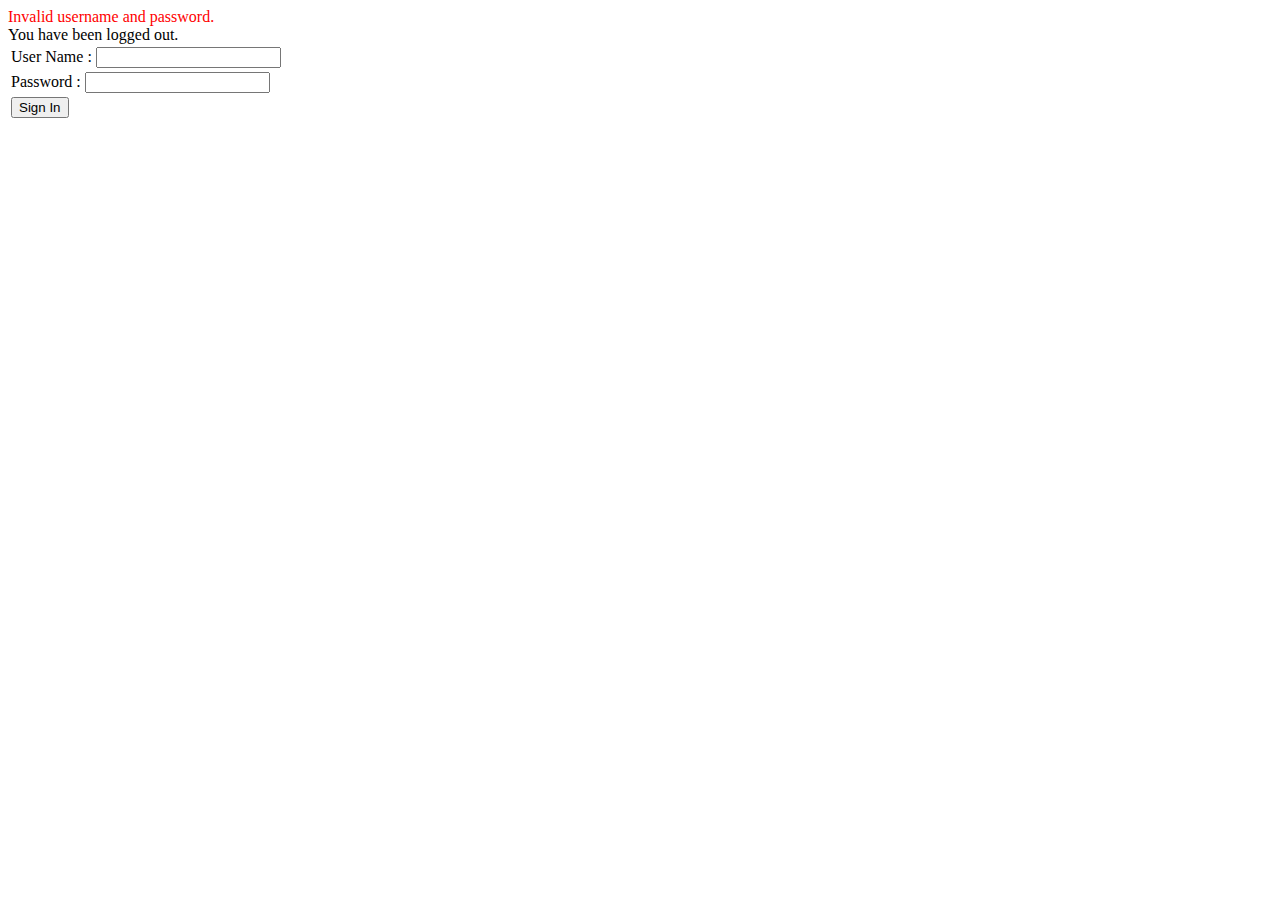
<file: demo/src/main/resources/templates/login.html>
<!DOCTYPE html>
<html xmlns:th="http://www.thymeleaf.org">
    <head>
        <title>Login Form</title>
        <!--/*/ <th:block th:include="fragments/headerinc :: head"></th:block> /*/-->
    </head>
    <body>
        <div class="container">
            <!--/*/ <th:block th:include="fragments/header :: header"></th:block> /*/-->
            <div th:if="${param.error}">
                <label style="color:red">Invalid username and password.</label>
            </div>
            <div th:if="${param.logout}">
                <label>
                    You have been logged out.
                </label>
            </div>

            <form th:action="@{/login}" method="post">

                <table class="table table-striped">
                    <tr>
                        <td><label> User Name : <input type="text" name="username"/> </label></td>
                    </tr>
                    <tr>
                        <td><label> Password : <input type="password" name="password"/> </label></td>
                    </tr>
                    <tr>
                        <td> <button type="submit" class="btn btn-default">Sign In</button></td>
                    </tr>
                </table>

            </form>
        </div>
    </body>
</html>
</file>
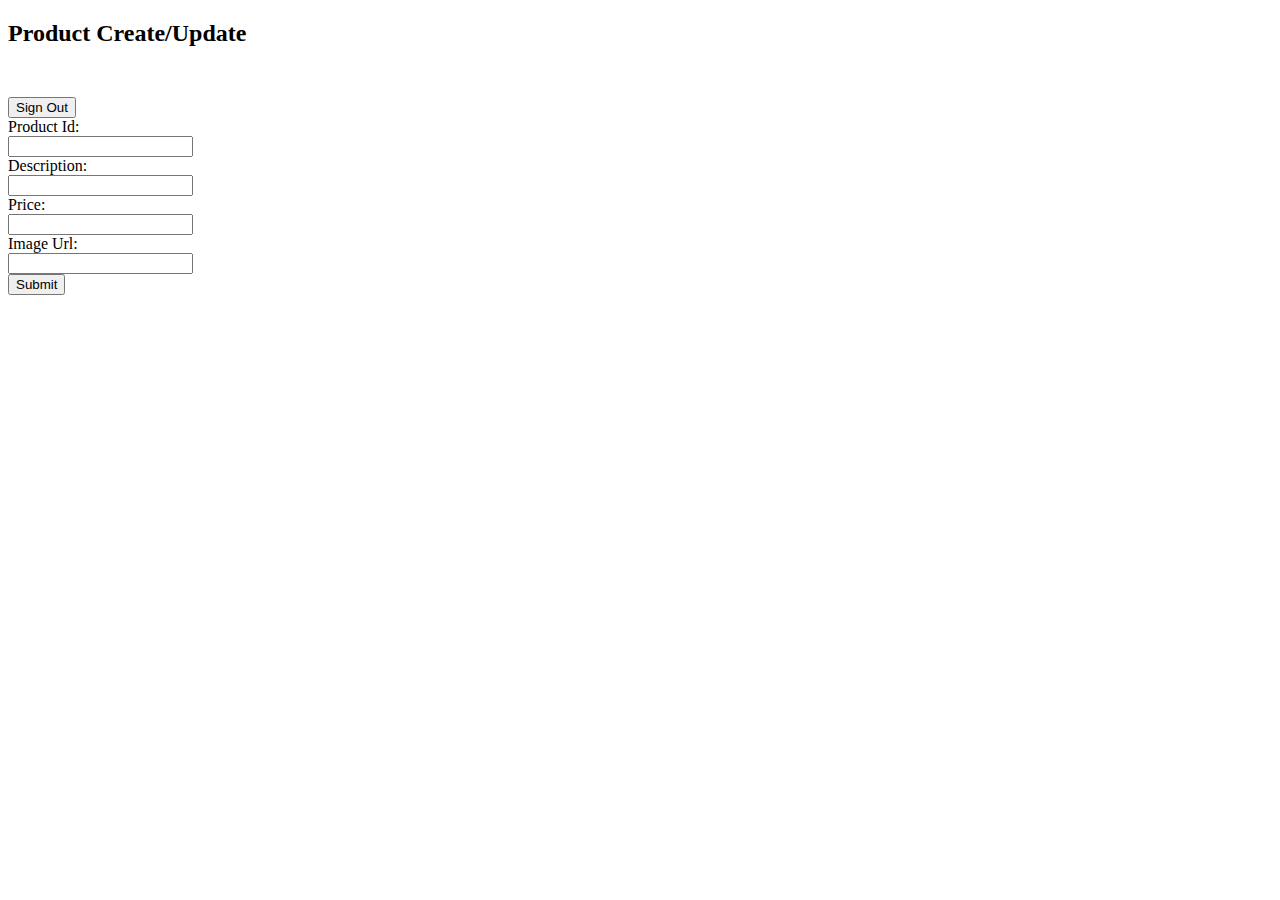
<file: demo/src/main/resources/templates/productform.html>
<!DOCTYPE html>
<html xmlns:th="http://www.thymeleaf.org">
<head lang="en">

    <title>Spring Framework Guru</title>

    <!--/*/ <th:block th:include="fragments/headerinc :: head"></th:block> /*/-->
</head>
<body>
<div class="container">
    <!--/*/ <th:block th:include="fragments/header :: header"></th:block> /*/-->

    <form class="form-horizontal" th:action="@{/logout}" method="post">
        <div class="form-group">
            <div class="col-sm-10"> <h2>Product Create/Update</h2></div>
            <div class="col-sm-2" style="padding-top: 30px;">
                <input  type="submit" value="Sign Out"/>
            </div>
        </div>
    </form>
    <div>
        <form class="form-horizontal" th:object="${product}" th:action="@{/product}" method="post">
            <input type="hidden" th:field="*{id}"/>
            <input type="hidden" th:field="*{version}"/>
            <div class="form-group">
                <label class="col-sm-2 control-label">Product Id:</label>
                <div class="col-sm-10">
                    <input type="text" class="form-control" th:field="*{productId}"/>
                </div>
            </div>
            <div class="form-group">
                <label class="col-sm-2 control-label">Description:</label>
                <div class="col-sm-10">
                    <input type="text" class="form-control" th:field="*{description}"/>
                </div>
            </div>
            <div class="form-group">
                <label class="col-sm-2 control-label">Price:</label>
                <div class="col-sm-10">
                    <input type="text" class="form-control" th:field="*{price}"/>
                </div>
            </div>
            <div class="form-group">
                <label class="col-sm-2 control-label">Image Url:</label>
                <div class="col-sm-10">
                    <input type="text" class="form-control" th:field="*{imageUrl}"/>
                </div>
            </div>
            <div class="row">
                <button type="submit" class="btn btn-default">Submit</button>
            </div>
        </form>
    </div>
</div>

</body>
</html>
</file>
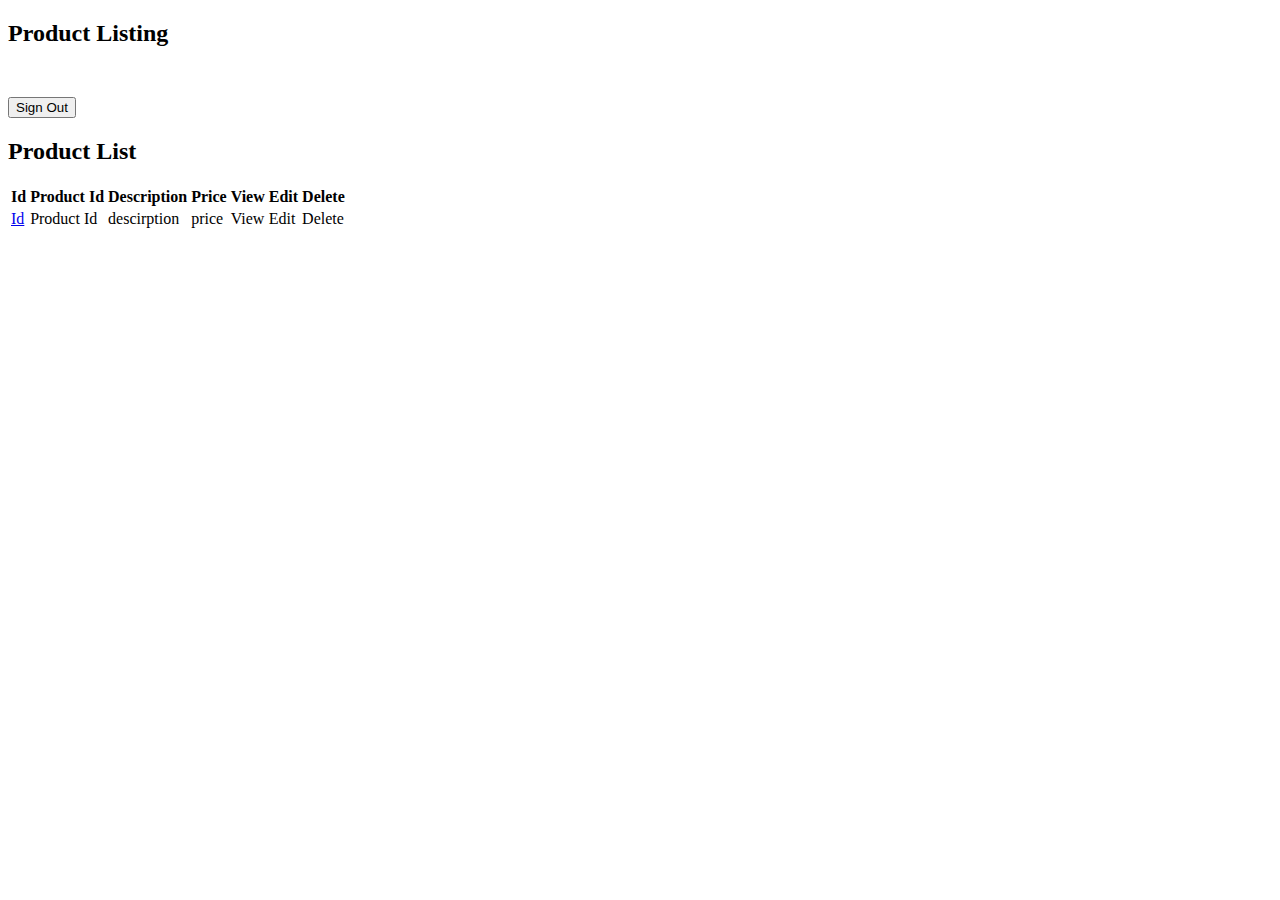
<file: demo/src/main/resources/templates/products.html>
<!DOCTYPE html>
<html xmlns:th="http://www.thymeleaf.org" xmlns:sec="http://www.thymeleaf.org/extras/spring-security">
<head lang="en">

    <title>Spring Framework Guru</title>

    <!--/*/ <th:block th:include="fragments/headerinc :: head"></th:block> /*/-->
</head>
<body>
<div class="container">
    <!--/*/ <th:block th:include="fragments/header :: header"></th:block> /*/-->
    <div th:if="${not #lists.isEmpty(products)}">
        <form th:action="@{/logout}" method="post">
            <div class="col-sm-10"><h2>Product Listing</h2></div>
            <div class="col-sm-2" style="padding-top: 30px;">
                <span sec:authorize="isAuthenticated()">
                    <input type="submit" value="Sign Out"/>
                </span>
            </div>
        </form>
        <h2>Product List</h2>
        <table class="table table-striped">
            <tr>
                <th>Id</th>
                <th>Product Id</th>
                <th>Description</th>
                <th>Price</th>
                <th sec:authorize="hasAnyAuthority('USER','ADMIN')">View</th>
                <th sec:authorize="hasAuthority('ADMIN')">Edit</th>
                <th sec:authorize="hasAuthority('ADMIN')">Delete</th>
            </tr>
            <tr th:each="product : ${products}">
                <td th:text="${product.id}"><a href="/product/${product.id}">Id</a></td>
                <td th:text="${product.productId}">Product Id</td>
                <td th:text="${product.description}">descirption</td>
                <td th:text="${product.price}">price</td>
                <td sec:authorize="hasAnyAuthority('USER','ADMIN')"><a th:href="${ '/product/' + product.id}">View</a></td>
                <td sec:authorize="hasAuthority('ADMIN')"><a th:href="${'/product/edit/' + product.id}">Edit</a></td>
                <td sec:authorize="hasAuthority('ADMIN')"><a th:href="${'/product/delete/' + product.id}">Delete</a></td>
            </tr>
        </table>

    </div>
</div>

</body>
</html>
</file>
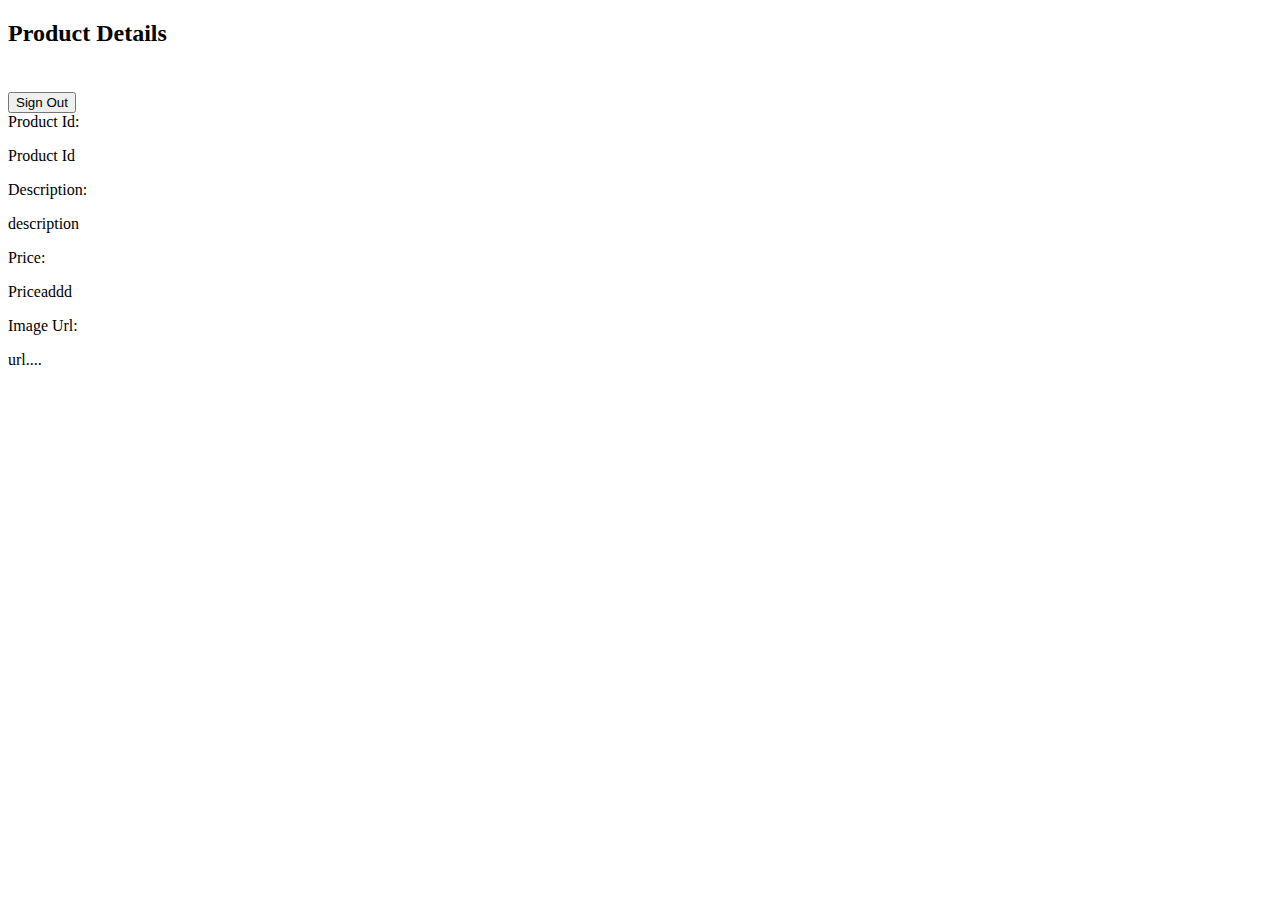
<file: demo/src/main/resources/templates/productshow.html>
<!DOCTYPE html>
<html xmlns:th="http://www.thymeleaf.org" xmlns:sec="http://www.thymeleaf.org/extras/spring-security">
<head lang="en">

    <title>Spring Framework Guru</title>

    <!--/*/ <th:block th:include="fragments/headerinc :: head"></th:block> /*/-->
</head>
<body>
<div class="container">
    <!--/*/ <th:block th:include="fragments/header :: header"></th:block> /*/-->

    <form class="form-horizontal" th:action="@{/logout}" method="post">
        <div class="form-group">
            <div class="col-sm-10"><h2>Product Details</h2></div>
            <div class="col-sm-2" style="padding-top: 25px;">
                <span sec:authorize="isAuthenticated()">
                    <input type="submit" value="Sign Out"/>
                </span>
            </div>
        </div>
        <div class="form-group">
            <label class="col-sm-2 control-label">Product Id:</label>
            <div class="col-sm-10">
                <p class="form-control-static" th:text="${product.id}">Product Id</p></div>
        </div>
        <div class="form-group">
            <label class="col-sm-2 control-label">Description:</label>
            <div class="col-sm-10">
                <p class="form-control-static" th:text="${product.description}">description</p>
            </div>
        </div>
        <div class="form-group">
            <label class="col-sm-2 control-label">Price:</label>
            <div class="col-sm-10">
                <p class="form-control-static" th:text="${product.price}">Priceaddd</p>
            </div>
        </div>
        <div class="form-group">
            <label class="col-sm-2 control-label">Image Url:</label>
            <div class="col-sm-10">
                <p class="form-control-static" th:text="${product.imageUrl}">url....</p>
            </div>
        </div>
    </form>
</div>

</body>
</html>
</file>
